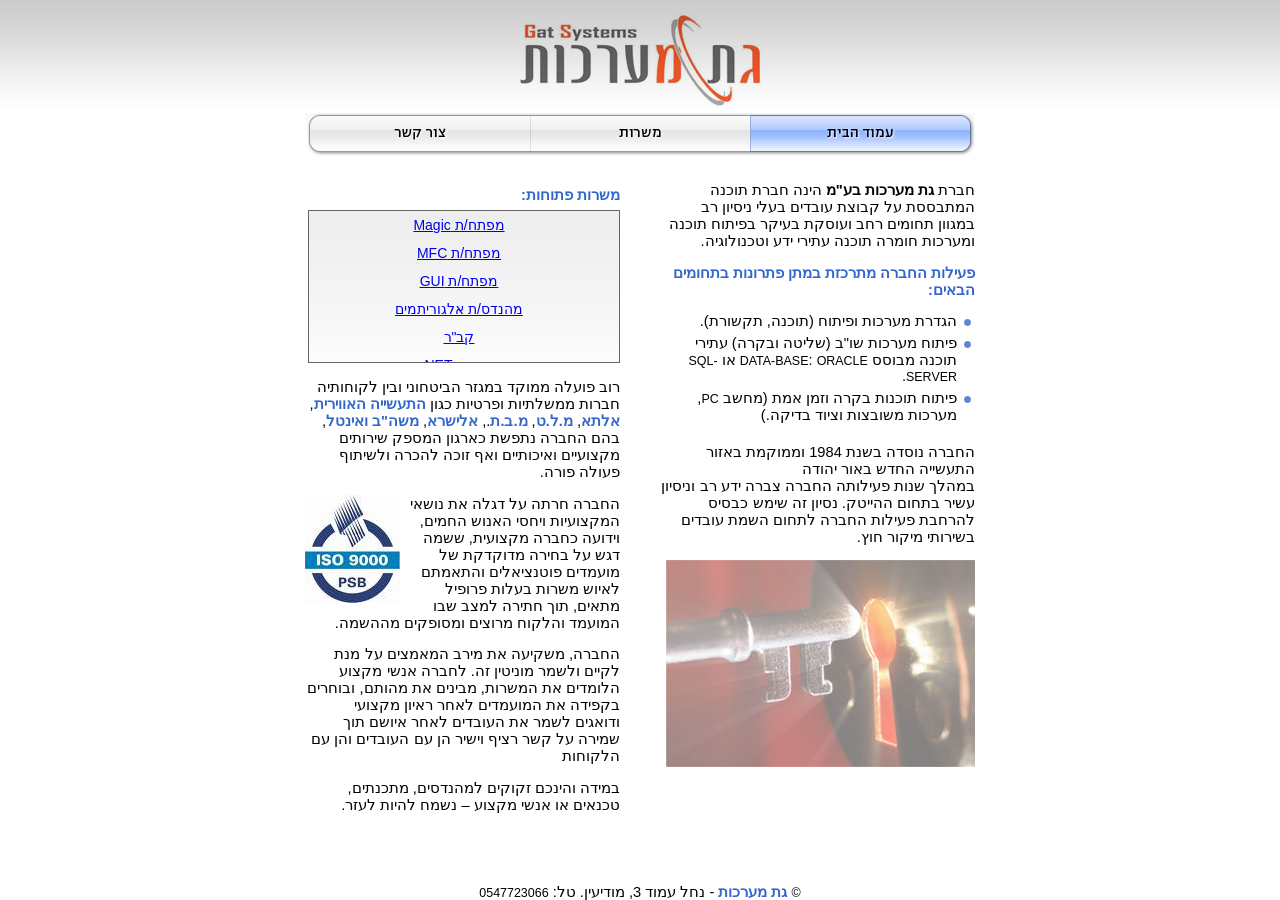
<file: index.html>
<!DOCTYPE html PUBLIC "-//W3C//DTD XHTML 1.0 Transitional//EN""http://www.w3.org/TR/xhtml1/DTD/xhtml1-transitional.dtd">

<html xmlns="http://www.w3.org/1999/xhtml">

<head>
    <meta http-equiv="content-type" content="text/html;charset=utf-8"/>
    <meta name="generator" content="Adobe GoLive"/>
    <title>גת מערכות - עמוד הבית</title>
    <link href="css/style.css" rel="stylesheet" type="text/css" media="all"/>
    <script type="text/javascript">

        function newImage(arg) {
            if (document.images) {
                rslt = new Image();
                rslt.src = arg;
                return rslt;
            }
        }

        function changeImagesArray(array) {
            if (preloadFlag == true) {
                var d = document;
                var img;
                for (var i = 0; i < array.length; i += 2) {
                    img = null;
                    var n = array[i];
                    if (d.images) {
                        img = d.images[n];
                    }
                    if (!img && d.getElementById) {
                        img = d.getElementById(n);
                    }
                    if (img) {
                        img.src = array[i + 1];
                    }
                }
            }
        }

        function changeImages() {
            changeImagesArray(changeImages.arguments);
        }


    </script>
    <script type="text/javascript">
        var preloadFlag = false;

        function preloadImages() {
            if (document.images) {
                pre_lnk_misrot2 = newImage('images/lnk_misrot2.png');
                pre_lnk_misrot3 = newImage('images/lnk_misrot3.png');
                pre_lnk_kesher2 = newImage('images/lnk_kesher2.png');
                pre_lnk_kesher3 = newImage('images/lnk_kesher3.png');
                preloadFlag = true;
            }
        }

    </script>
</head>

<body onload="preloadImages();">
<div class="main_layout">
    <header class="logo"><img src="images/main_logo.png" alt="גת מערכות" border="0"/></header>
    <nav class="navigation" aria-label="main navigation">
        <div class="links">
            <a href="kesher.html"><img id="lnk_kesher1" onclick="changeImages('lnk_kesher1','images/lnk_kesher3.png');"
                                       onmouseover="changeImages('lnk_kesher1','images/lnk_kesher2.png');return true"
                                       onmouseout="changeImages('lnk_kesher1','images/lnk_kesher1.png');return true"
                                       src="images/lnk_kesher1.png" alt="צור קשר" name="lnk_kesher1" border="0"/></a>
            <a href="misrot.html"><img id="lnk_misrot1" onclick="changeImages('lnk_misrot1','images/lnk_misrot3.png');"
                                       onmouseover="changeImages('lnk_misrot1','images/lnk_misrot2.png');return true"
                                       onmouseout="changeImages('lnk_misrot1','images/lnk_misrot1.png');return true"
                                       src="images/lnk_misrot1.png" alt="משרות" name="lnk_misrot1" border="0"/></a>
            <img src="images/lnk_home3.png" alt="עמוד הבית" border="0"/>
        </div>
    </nav>
    <main class="main">
        <div class="columns">
            <section dir="rtl" class="left"><span class="boldblue">משרות פתוחות:</span><span class="job_hl"><br/>
						</span><a href="misrot.html">
                <iframe class="ticker" name="ticker" src="ticker_text.html" frameborder="0" scrolling="no" height="151"
                        width="310"></iframe>
            </a>
                <p>רוב פועלה ממוקד במגזר הביטחוני ובין לקוחותיה חברות ממשלתיות ופרטיות כגון <span class="boldblue">התעשייה האווירית</span>,
                    <span class="boldblue">אלתא</span>, <span class="boldblue">מ.ל.ט</span>, <span class="boldblue">מ.ב.ת</span>.,
                    <span class="boldblue">אלישרא</span>, <span class="boldblue">משה&quot;ב ואינטל</span>, בהם
                    החברה נתפשת כארגון המספק שירותים מקצועיים ואיכותיים ואף זוכה להכרה ולשיתוף פעולה פורה.</p>
                <p><img src="images/iso9000e.jpg" alt="" height="108" width="95" align="left" border="0"/>החברה חרתה על
                    דגלה את נושאי המקצועיות ויחסי האנוש החמים, וידועה כחברה מקצועית, ששמה דגש על בחירה מדוקדקת של
                    מועמדים פוטנציאלים והתאמתם לאיוש משרות בעלות פרופיל מתאים, תוך חתירה למצב שבו המועמד והלקוח מרוצים
                    ומסופקים מההשמה.</p>
                <p>החברה, משקיעה את מירב המאמצים על מנת לקיים ולשמר מוניטין זה. לחברה אנשי מקצוע הלומדים את המשרות,
                    מבינים את מהותם, ובוחרים בקפידה את המועמדים לאחר ראיון מקצועי ודואגים לשמר את העובדים לאחר איושם
                    תוך שמירה על קשר רציף וישיר הן עם העובדים והן עם הלקוחות</p>
                <p>במידה והינכם זקוקים למהנדסים, מתכנתים, טכנאים או אנשי מקצוע – נשמח להיות לעזר.<br/>
                </p>
            </section>
            <section dir="rtl" class="right">חברת<span class="bold"> גת מערכות בע&quot;מ</span> הינה חברת תוכנה
                המתבססת על קבוצת עובדים בעלי ניסיון רב במגוון תחומים רחב ועוסקת בעיקר בפיתוח תוכנה ומערכות חומרה תוכנה
                עתירי ידע וטכנולוגיה.<br/>
                <p><span class="boldblue">פעילות החברה מתרכזת במתן פתרונות בתחומים הבאים:</span></p>
                <ul>
                    <li>הגדרת מערכות ופיתוח (תוכנה, תקשורת).</li>
                    <li>פיתוח מערכות שו&quot;ב (שליטה ובקרה) עתירי תוכנה מבוסס <span class="eng">DATA-BASE</span>:
                        <span class="eng">ORACLE</span> או <span class="eng">SQL-SERVER</span>.
                    </li>
                    <li>פיתוח תוכנות בקרה וזמן אמת (מחשב <span class="eng">PC</span>, מערכות משובצות וציוד בדיקה.)
                    </li>
                </ul>
                <p>החברה נוסדה בשנת 1984 וממוקמת באזור התעשייה החדש באור יהודה
                    <br/>במהלך שנות פעילותה החברה צברה ידע רב וניסיון עשיר בתחום ההייטק. נסיון זה שימש כבסיס להרחבת
                    פעילות החברה לתחום השמת עובדים בשירותי מיקור חוץ.</p>
                <p><img src="images/pict1.jpg" alt="תמונה" border="0"/></p>
            </section>
        </div>
    </main>
    <footer class="bot" dir="rtl"><span class="eng">©</span> <span class="boldblue">גת מערכות</span> - נחל עמוד 3, מודיעין. טל: <span dir="ltr" class="eng">0547723066</span>
    </footer>
</div>
</body>

</html>
</file>
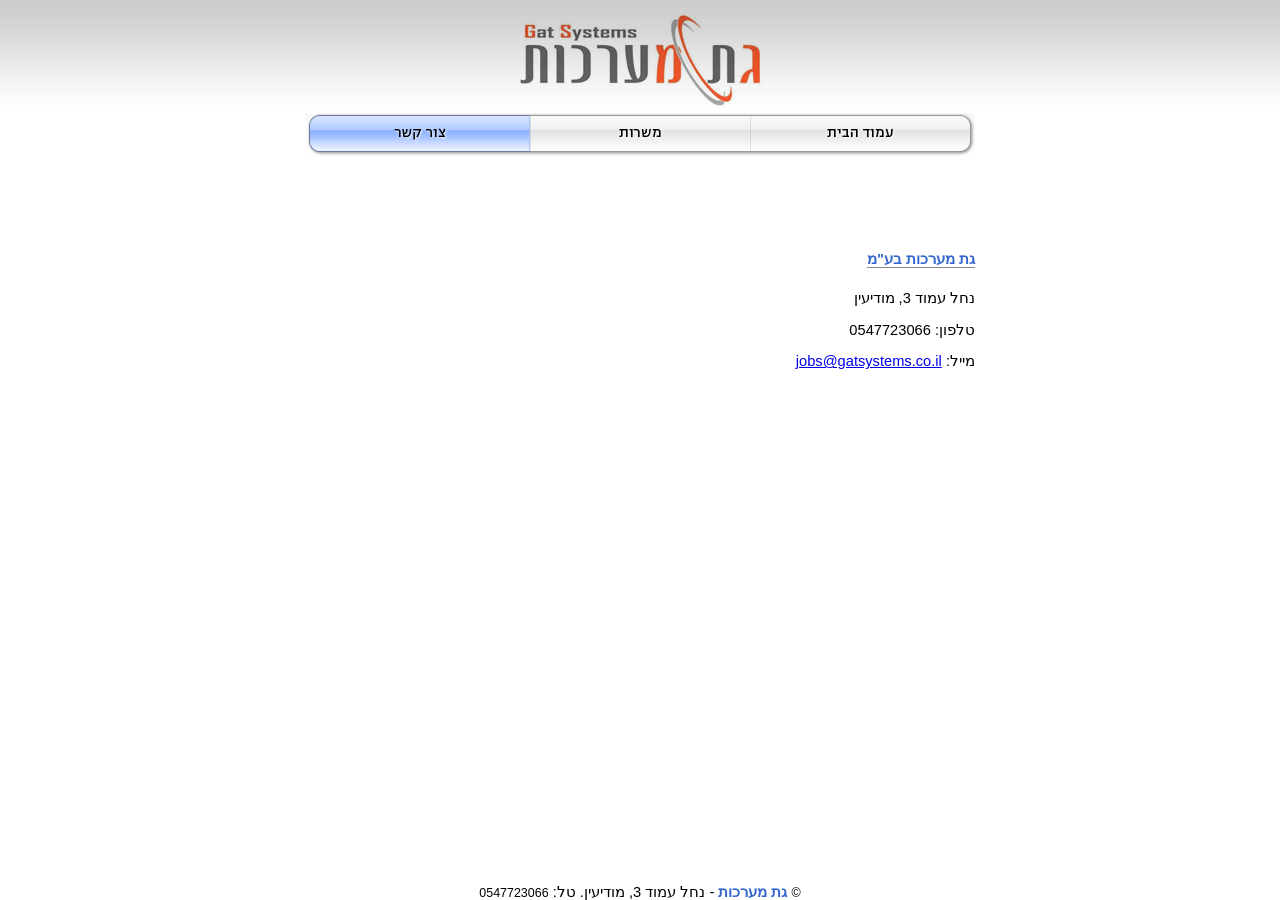
<file: kesher.html>
<!DOCTYPE html PUBLIC "-//W3C//DTD XHTML 1.0 Transitional//EN"
        "http://www.w3.org/TR/xhtml1/DTD/xhtml1-transitional.dtd">

<html xmlns="http://www.w3.org/1999/xhtml">

<head>
    <meta http-equiv="content-type" content="text/html;charset=utf-8"/>
    <meta name="generator" content="Adobe GoLive"/>
    <title>גת מערכות - צור קשר</title>
    <link href="css/style.css" rel="stylesheet" type="text/css" media="all"/>
    <script type="text/javascript">

        function newImage(arg) {
            if (document.images) {
                rslt = new Image();
                rslt.src = arg;
                return rslt;
            }
        }

        function changeImagesArray(array) {
            if (preloadFlag == true) {
                var d = document;
                var img;
                for (var i = 0; i < array.length; i += 2) {
                    img = null;
                    var n = array[i];
                    if (d.images) {
                        img = d.images[n];
                    }
                    if (!img && d.getElementById) {
                        img = d.getElementById(n);
                    }
                    if (img) {
                        img.src = array[i + 1];
                    }
                }
            }
        }

        function changeImages() {
            changeImagesArray(changeImages.arguments);
        }


    </script>
    <script type="text/javascript">
        var preloadFlag = false;

        function preloadImages() {
            if (document.images) {
                pre_lnk_home2 = newImage('images/lnk_home2.png');
                pre_lnk_home3 = newImage('images/lnk_home3.png');
                pre_lnk_misrot2 = newImage('images/lnk_misrot2.png');
                pre_lnk_misrot3 = newImage('images/lnk_misrot3.png');
                preloadFlag = true;
            }
        }

    </script>
</head>

<body onload="preloadImages();">
<div class="main_layout">
    <header class="logo"><img src="images/main_logo.png" alt="גת מערכות" border="0"/></header>
    <nav class="navigation" aria-label="main navigation">
        <div class="links">
            <img id="lnk_kesher1" src="images/lnk_kesher3.png" alt="צור קשר" name="lnk_kesher1" border="0"/>
            <a href="misrot.html"><img id="lnk_misrot1" onclick="changeImages('lnk_misrot1','images/lnk_misrot3.png');"
                                       onmouseover="changeImages('lnk_misrot1','images/lnk_misrot2.png');return true"
                                       onmouseout="changeImages('lnk_misrot1','images/lnk_misrot1.png');return true"
                                       src="images/lnk_misrot1.png" alt="משרות" name="lnk_misrot1" border="0"/></a>
            <a href="index.html"><img id="lnk_home1" onclick="changeImages('lnk_home1','images/lnk_home3.png');"
                                      onmouseover="changeImages('lnk_home1','images/lnk_home2.png');return true"
                                      onmouseout="changeImages('lnk_home1','images/lnk_home1.png');return true"
                                      src="images/lnk_home1.png" alt="עמוד הבית" name="lnk_home1" border="0"/></a>
        </div>
    </nav>
    <main dir="rtl" class="main">
        <div class="columns">
            <section dir="rtl" class="right"><br/>
                <br/>
                <br/>
                <br/>
                <span class="job_hl"> גת מערכות בע"מ</span>
                <p>נחל עמוד 3, מודיעין </p>
                <p>טלפון: 0547723066 </p>
                <p>מייל: <a dir="rtl" href="mailto:jobs@gatsystems.co.il">jobs@gatsystems.co.il</a></p>
            </section>
            <section dir="rtl" class="left"><span class="job_hl"><span dir="ltr"></span></span>
                <p><span class="job_hl"><span dir="ltr"></span></span>
                <p>
            </section>
        </div>
    </main>
    <footer class="bot" dir="rtl"><span class="eng">©</span> <span class="boldblue">גת מערכות</span> - נחל עמוד 3, מודיעין. טל: <span dir="ltr" class="eng">0547723066</span>
    </footer>
</div>
</body>

</html>
</file>
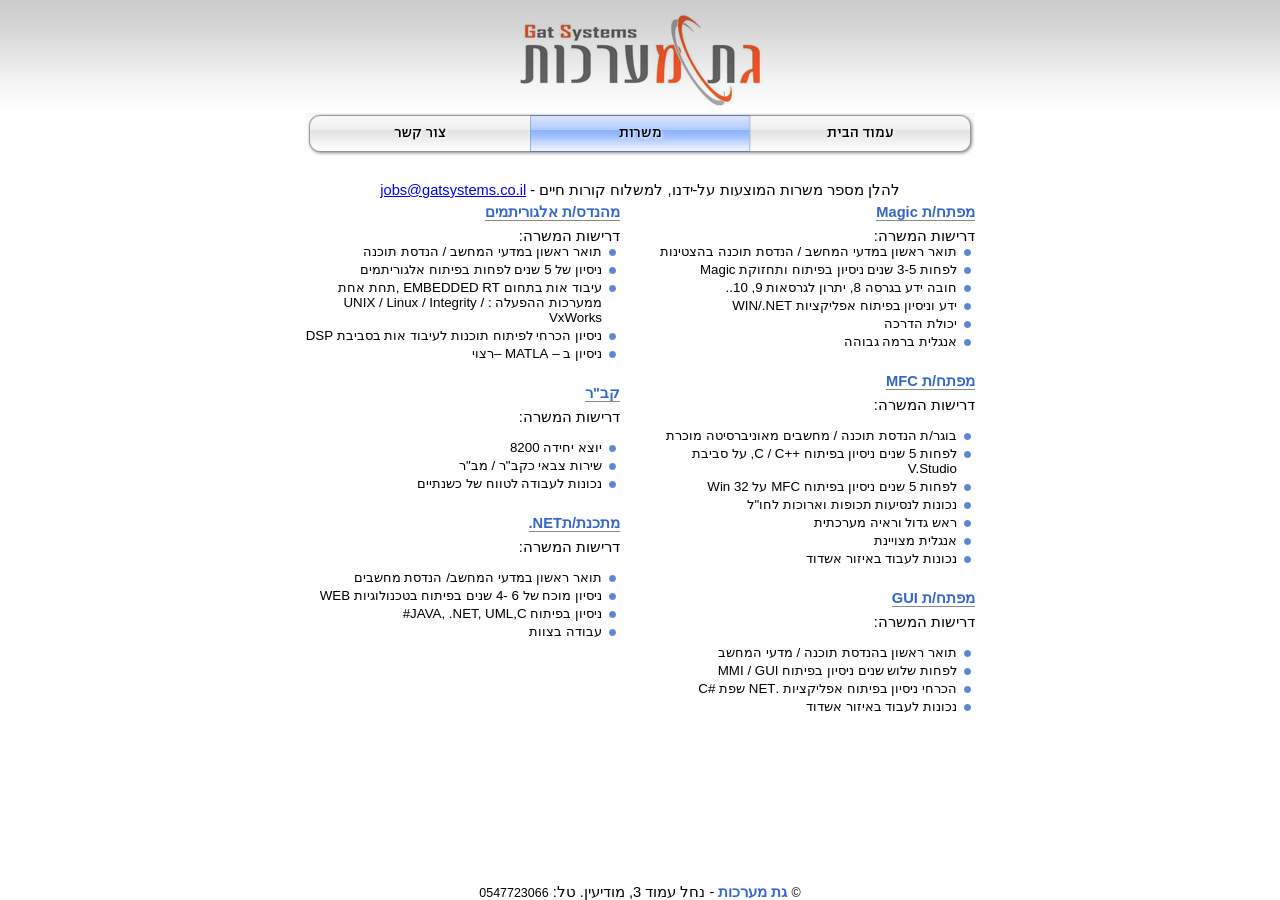
<file: misrot.html>
<!DOCTYPE html PUBLIC "-//W3C//DTD XHTML 1.0 Transitional//EN"
        "http://www.w3.org/TR/xhtml1/DTD/xhtml1-transitional.dtd">

<html xmlns="http://www.w3.org/1999/xhtml">

<head>
    <meta http-equiv="content-type" content="text/html;charset=utf-8"/>
    <meta name="generator" content="Adobe GoLive"/>
    <title>גת מערכות - משרות</title>
    <link href="css/style.css" rel="stylesheet" type="text/css" media="all"/>
    <script type="text/javascript">

        function newImage(arg) {
            if (document.images) {
                rslt = new Image();
                rslt.src = arg;
                return rslt;
            }
        }

        function changeImagesArray(array) {
            if (preloadFlag == true) {
                var d = document;
                var img;
                for (var i = 0; i < array.length; i += 2) {
                    img = null;
                    var n = array[i];
                    if (d.images) {
                        img = d.images[n];
                    }
                    if (!img && d.getElementById) {
                        img = d.getElementById(n);
                    }
                    if (img) {
                        img.src = array[i + 1];
                    }
                }
            }
        }

        function changeImages() {
            changeImagesArray(changeImages.arguments);
        }


    </script>
    <script type="text/javascript">
        var preloadFlag = false;

        function preloadImages() {
            if (document.images) {
                pre_lnk_kesher2 = newImage('images/lnk_kesher2.png');
                pre_lnk_kesher3 = newImage('images/lnk_kesher3.png');
                pre_lnk_home2 = newImage('images/lnk_home2.png');
                pre_lnk_home3 = newImage('images/lnk_home3.png');
                preloadFlag = true;
            }
        }

    </script>
</head>

<body onload="preloadImages();">
<div class="main_layout">
    <header class="logo"><img src="images/main_logo.png" alt="גת מערכות" border="0"/></header>
    <nav class="navigation" aria-label="main navigation">
        <div class="links">
            <a href="kesher.html"><img id="lnk_kesher1" onclick="changeImages('lnk_kesher1','images/lnk_kesher3.png');"
                                       onmouseover="changeImages('lnk_kesher1','images/lnk_kesher2.png');return true"
                                       onmouseout="changeImages('lnk_kesher1','images/lnk_kesher1.png');return true"
                                       src="images/lnk_kesher1.png" alt="צור קשר" name="lnk_kesher1" border="0"/></a>
            <img id="lnk_misrot1" src="images/lnk_misrot3.png" alt="משרות" name="lnk_misrot1" border="0"/>
            <a href="index.html"><img id="lnk_home1" onclick="changeImages('lnk_home1','images/lnk_home3.png');"
                                      onmouseover="changeImages('lnk_home1','images/lnk_home2.png');return true"
                                      onmouseout="changeImages('lnk_home1','images/lnk_home1.png');return true"
                                      src="images/lnk_home1.png" alt="עמוד הבית" name="lnk_home1" border="0"/></a>
        </div>
    </nav>
    <main dir="rtl" class="main">להלן מספר משרות המוצעות על-ידנו, למשלוח קורות חיים - <a
            href="mailto:jobs@gatsystems.co.il">jobs@gatsystems.co.il</a><br/>
        <div class="columns">
            <section dir="rtl" class="right"><a name="_001"></a><span class="job_hl"><a
                    href="mailto:jobs@gatsystems.co.il?subject=Magic Developer">מפתח/ת <span dir="ltr"> Magic</span></a></span><br/>
                דרישות המשרה:
                <ul class="jobs">
                    <li>תואר ראשון במדעי המחשב / הנדסת תוכנה בהצטינות</li>
                    <li>לפחות 3-5 שנים ניסיון בפיתוח ותחזוקת Magic</li>
                    <li>חובה ידע בגרסה 8, יתרון לגרסאות 9, 10..</li>
                    <li>ידע וניסיון בפיתוח אפליקציות WIN/.NET</li>
                    <li>יכולת הדרכה</li>
                    <li>אנגלית ברמה גבוהה</li>
                </ul>
                <p><a name="_002"></a><span class="job_hl"><a href="mailto:jobs@gatsystems.co.il?subject=MFC Developer">מפתח/ת <span
                        dir="ltr"> MFC</span></a></span><br/>
                    דרישות המשרה:

                <ul class="jobs">
                    <li>בוגר/ת הנדסת תוכנה / מחשבים מאוניברסיטה מוכרת</li>
                    <li>לפחות 5 שנים ניסיון בפיתוח ++C / C, על סביבת V.Studio</li>
                    <li>לפחות 5 שנים ניסיון בפיתוח MFC על Win 32</li>
                    <li>נכונות לנסיעות תכופות וארוכות לחו"ל</li>
                    <li>ראש גדול וראיה מערכתית</li>
                    <li>אנגלית מצויינת</li>
                    <li>נכונות לעבוד באיזור אשדוד</li>
                </ul>
                <p><a name="_003"></a><span class="job_hl"><a href="mailto:jobs@gatsystems.co.il?subject=GUI Developer">מפתח/ת <span
                        dir="ltr">GUI</span></a></span><br/>
                    דרישות המשרה:


                <ul class="jobs">
                    <li>תואר ראשון בהנדסת תוכנה / מדעי המחשב</li>
                    <li>לפחות שלוש שנים ניסיון בפיתוח MMI / GUI</li>
                    <li>הכרחי ניסיון בפיתוח אפליקציות .NET שפת #C</li>
                    <li>נכונות לעבוד באיזור אשדוד</li>
                </ul>

            </section>
            <section dir="rtl" class="left"><a name="_004"></a><span class="job_hl"><a
                    href="mailto:jobs@gatsystems.co.il?subject=Algorithm Engineer">מהנדס/ת אלגוריתמים</a><span
                    dir="ltr"></span></span><br/>
                דרישות המשרה:
                <ul class="jobs">
                    <li>תואר ראשון במדעי המחשב / הנדסת תוכנה</li>
                    <li>ניסיון של 5 שנים לפחות בפיתוח אלגוריתמים</li>
                    <li>עיבוד אות בתחום EMBEDDED RT ,תחת אחת ממערכות ההפעלה : UNIX / Linux / Integrity / VxWorks</li>
                    <li>ניסיון הכרחי לפיתוח תוכנות לעיבוד אות בסביבת DSP</li>
                    <li>ניסיון ב – MATLA –רצוי</li>
                </ul>
                <p><a name="_005"></a><span class="job_hl"><a href="mailto:jobs@gatsystems.co.il?subject=Kabar">קב"ר</a><span
                        dir="ltr"></span></span><br/>
                    דרישות המשרה:
                <ul class="jobs">
                    <li>יוצא יחידה 8200</li>
                    <li>שירות צבאי כקב"ר / מב"ר</li>
                    <li>נכונות לעבודה לטווח של כשנתיים</li>
                </ul>
                <p><a name="_006"></a><span class="job_hl"><a
                        href="mailto:jobs@gatsystems.co.il?subject=.NET Developer">מתכנת/ת<span
                        dir="ltr">.NET</span></a><span dir="ltr"> </span></span><br/>
                    דרישות המשרה:

                <ul class="jobs">
                    <li>תואר ראשון במדעי המחשב/ הנדסת מחשבים</li>
                    <li>ניסיון מוכח של 6 -4 שנים בפיתוח בטכנולוגיות WEB</li>
                    <li>ניסיון בפיתוח JAVA, .NET, UML,C#</li>
                    <li>עבודה בצוות</li>
                </ul>
            </section>
        </div>
    </main>
    <footer class="bot" dir="rtl"><span class="eng">©</span> <span class="boldblue">גת מערכות</span> - נחל עמוד 3,
        מודיעין. טל: <span dir="ltr" class="eng">0547723066</span>
    </footer>
</div>
</body>

</html>
</file>
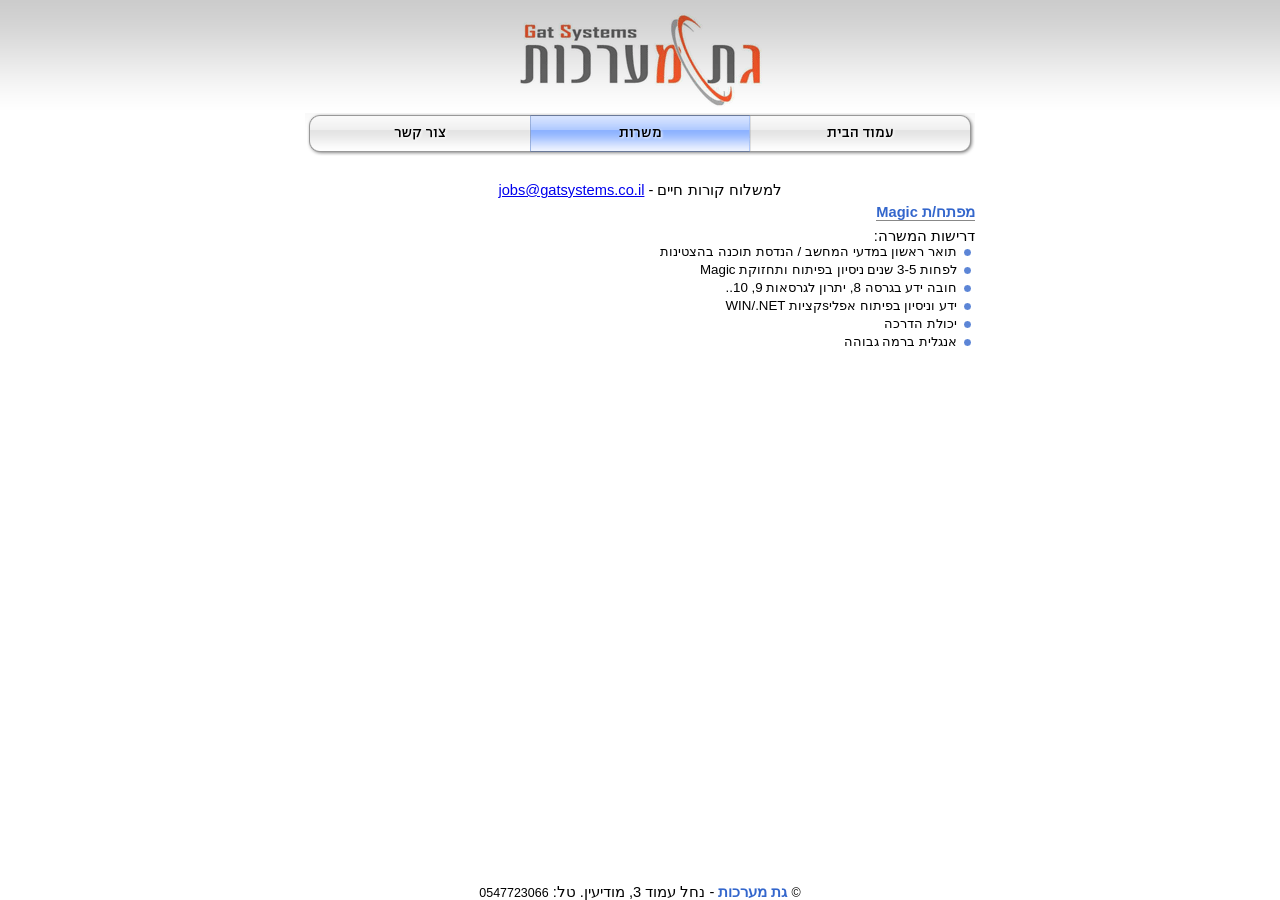
<file: misrot_01.html>
<!DOCTYPE html PUBLIC "-//W3C//DTD XHTML 1.0 Transitional//EN"
        "http://www.w3.org/TR/xhtml1/DTD/xhtml1-transitional.dtd">

<html xmlns="http://www.w3.org/1999/xhtml">

<head>
    <meta http-equiv="content-type" content="text/html;charset=utf-8"/>
    <meta name="generator" content="Adobe GoLive"/>
    <title>גת מערכות - משרות</title>
    <link href="css/style.css" rel="stylesheet" type="text/css" media="all"/>
    <script type="text/javascript">

        function newImage(arg) {
            if (document.images) {
                rslt = new Image();
                rslt.src = arg;
                return rslt;
            }
        }

        function changeImagesArray(array) {
            if (preloadFlag == true) {
                var d = document;
                var img;
                for (var i = 0; i < array.length; i += 2) {
                    img = null;
                    var n = array[i];
                    if (d.images) {
                        img = d.images[n];
                    }
                    if (!img && d.getElementById) {
                        img = d.getElementById(n);
                    }
                    if (img) {
                        img.src = array[i + 1];
                    }
                }
            }
        }

        function changeImages() {
            changeImagesArray(changeImages.arguments);
        }


    </script>
    <script type="text/javascript">
        var preloadFlag = false;

        function preloadImages() {
            if (document.images) {
                pre_lnk_kesher2 = newImage('images/lnk_kesher2.png');
                pre_lnk_kesher3 = newImage('images/lnk_kesher3.png');
                pre_lnk_home2 = newImage('images/lnk_home2.png');
                pre_lnk_home3 = newImage('images/lnk_home3.png');
                preloadFlag = true;
            }
        }

    </script>
</head>

<body onload="preloadImages();">
<div class="main_layout">
    <header class="logo"><img src="images/main_logo.png" alt="גת מערכות" border="0"/></header>
    <nav class="navigation" aria-label="main navigation">
        <div class="links">
            <a href="kesher.html"><img id="lnk_kesher1" onclick="changeImages('lnk_kesher1','images/lnk_kesher3.png');"
                                       onmouseover="changeImages('lnk_kesher1','images/lnk_kesher2.png');return true"
                                       onmouseout="changeImages('lnk_kesher1','images/lnk_kesher1.png');return true"
                                       src="images/lnk_kesher1.png" alt="צור קשר" name="lnk_kesher1" border="0"/></a>
            <a href="misrot.html"><img id="lnk_misrot1" src="images/lnk_misrot3.png" alt="משרות" name="lnk_misrot1"
                                       border="0"/></a>
            <a href="index.html"><img id="lnk_home1" onclick="changeImages('lnk_home1','images/lnk_home3.png');"
                                      onmouseover="changeImages('lnk_home1','images/lnk_home2.png');return true"
                                      onmouseout="changeImages('lnk_home1','images/lnk_home1.png');return true"
                                      src="images/lnk_home1.png" alt="עמוד הבית" name="lnk_home1" border="0"/></a>
        </div>
    </nav>
    <main dir="rtl" class="main"> למשלוח קורות חיים - <a href="mailto:jobs@gatsystems.co.il?subject=Magic Developer">jobs@gatsystems.co.il</a><br/>
        <div class="columns">
            <section dir="rtl" class="right"><span class="job_hl">מפתח/ת <span dir="ltr"> Magic</span></span><br/>
                דרישות המשרה:
                <ul class="jobs">
                    <li>תואר ראשון במדעי המחשב / הנדסת תוכנה בהצטינות</li>
                    <li>לפחות 3-5 שנים ניסיון בפיתוח ותחזוקת Magic</li>
                    <li>חובה ידע בגרסה 8, יתרון לגרסאות 9, 10..</li>
                    <li>ידע וניסיון בפיתוח אפליsקציות WIN/.NET</li>
                    <li>יכולת הדרכה</li>
                    <li>אנגלית ברמה גבוהה</li>
                </ul>

            </section>
            <section dir="rtl" class="left"></section>
        </div>
    </main>
    <footer class="bot" dir="rtl"><span class="eng">©</span> <span class="boldblue">גת מערכות</span> - נחל עמוד 3, מודיעין. טל: <span dir="ltr" class="eng">0547723066</span>
    </footer>
</div>
</body>

</html>
</file>
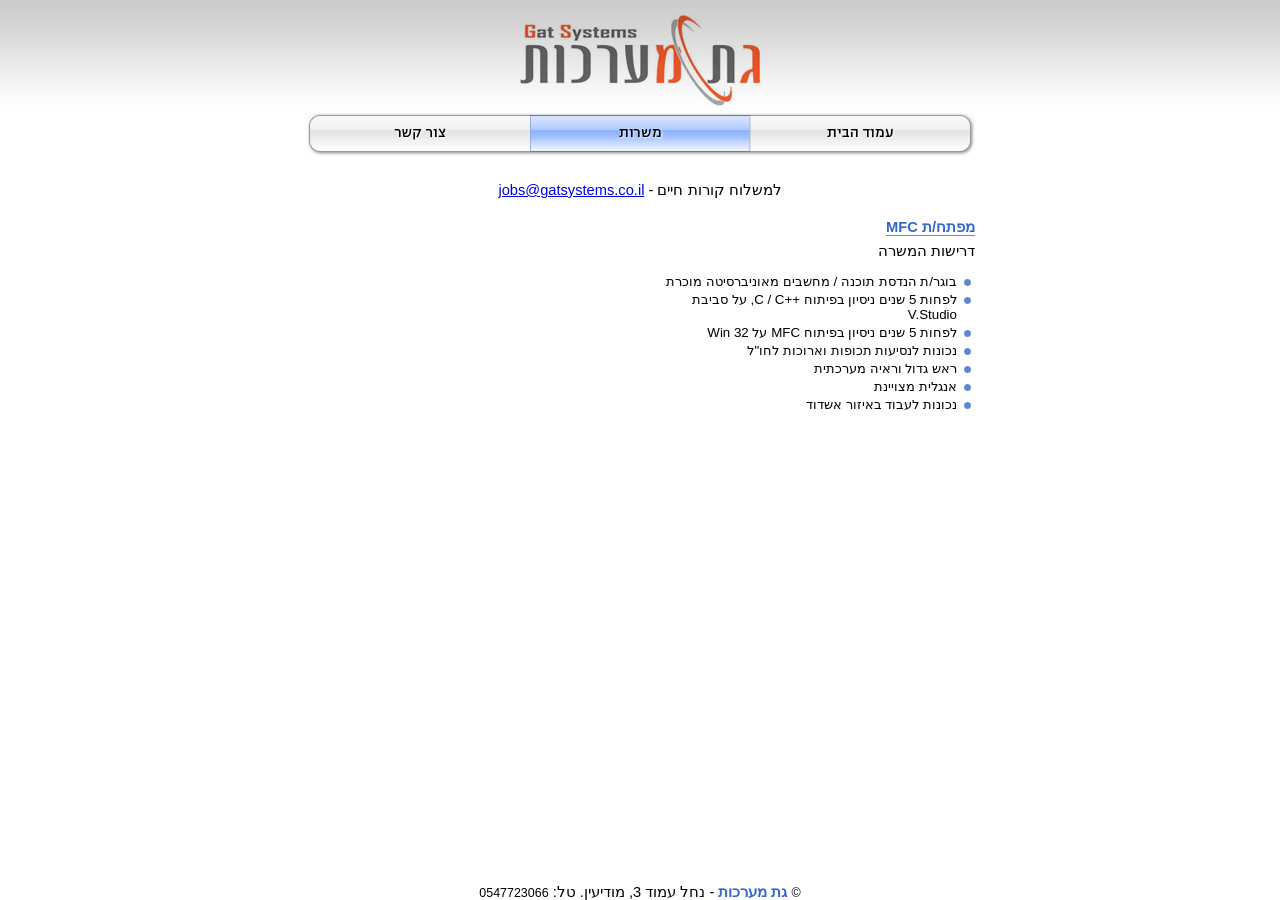
<file: misrot_02.html>
<!DOCTYPE html PUBLIC "-//W3C//DTD XHTML 1.0 Transitional//EN"
        "http://www.w3.org/TR/xhtml1/DTD/xhtml1-transitional.dtd">

<html xmlns="http://www.w3.org/1999/xhtml">

<head>
    <meta http-equiv="content-type" content="text/html;charset=utf-8"/>
    <meta name="generator" content="Adobe GoLive"/>
    <title>גת מערכות - משרות</title>
    <link href="css/style.css" rel="stylesheet" type="text/css" media="all"/>
    <script type="text/javascript">

        function newImage(arg) {
            if (document.images) {
                rslt = new Image();
                rslt.src = arg;
                return rslt;
            }
        }

        function changeImagesArray(array) {
            if (preloadFlag == true) {
                var d = document;
                var img;
                for (var i = 0; i < array.length; i += 2) {
                    img = null;
                    var n = array[i];
                    if (d.images) {
                        img = d.images[n];
                    }
                    if (!img && d.getElementById) {
                        img = d.getElementById(n);
                    }
                    if (img) {
                        img.src = array[i + 1];
                    }
                }
            }
        }

        function changeImages() {
            changeImagesArray(changeImages.arguments);
        }


    </script>
    <script type="text/javascript">
        var preloadFlag = false;

        function preloadImages() {
            if (document.images) {
                pre_lnk_kesher2 = newImage('images/lnk_kesher2.png');
                pre_lnk_kesher3 = newImage('images/lnk_kesher3.png');
                pre_lnk_home2 = newImage('images/lnk_home2.png');
                pre_lnk_home3 = newImage('images/lnk_home3.png');
                preloadFlag = true;
            }
        }

    </script>
</head>

<body onload="preloadImages();">
<div class="main_layout">
    <header class="logo"><img src="images/main_logo.png" alt="גת מערכות" border="0"/></header>
    <nav class="navigation" aria-label="main navigation">
        <div class="links">
            <a href="kesher.html"><img id="lnk_kesher1" onclick="changeImages('lnk_kesher1','images/lnk_kesher3.png');"
                                       onmouseover="changeImages('lnk_kesher1','images/lnk_kesher2.png');return true"
                                       onmouseout="changeImages('lnk_kesher1','images/lnk_kesher1.png');return true"
                                       src="images/lnk_kesher1.png" alt="צור קשר" name="lnk_kesher1" border="0"/></a>
            <a href="misrot.html"><img id="lnk_misrot1" src="images/lnk_misrot3.png" alt="משרות" name="lnk_misrot1"
                                       border="0"/></a>
            <a href="index.html"><img id="lnk_home1" onclick="changeImages('lnk_home1','images/lnk_home3.png');"
                                      onmouseover="changeImages('lnk_home1','images/lnk_home2.png');return true"
                                      onmouseout="changeImages('lnk_home1','images/lnk_home1.png');return true"
                                      src="images/lnk_home1.png" alt="עמוד הבית" name="lnk_home1" border="0"/></a>
        </div>
    </nav>
    <main dir="rtl" class="main"> למשלוח קורות חיים - <a href="mailto:jobs@gatsystems.co.il?subject=MFC Developer">jobs@gatsystems.co.il</a><br/>
        <div class="columns">
            <section dir="rtl" class="right">
                <p><span class="job_hl">מפתח/ת <span dir="ltr">MFC</span></span><br/>
                    דרישות המשרה</p>
                <ul class="jobs">
                    <li>בוגר/ת הנדסת תוכנה / מחשבים מאוניברסיטה מוכרת</li>
                    <li>לפחות 5 שנים ניסיון בפיתוח ++C / C, על סביבת V.Studio</li>
                    <li>לפחות 5 שנים ניסיון בפיתוח MFC על Win 32</li>
                    <li>נכונות לנסיעות תכופות וארוכות לחו&quot;ל</li>
                    <li>ראש גדול וראיה מערכתית</li>
                    <li>אנגלית מצויינת</li>
                    <li>נכונות לעבוד באיזור אשדוד</li>
                </ul>
            </section>
            <section dir="rtl" class="left"></section>
        </div>
    </main>
    <footer class="bot" dir="rtl"><span class="eng">©</span> <span class="boldblue">גת מערכות</span> - נחל עמוד 3, מודיעין. טל: <span dir="ltr" class="eng">0547723066</span>
    </footer>
</div>
</body>

</html>
</file>
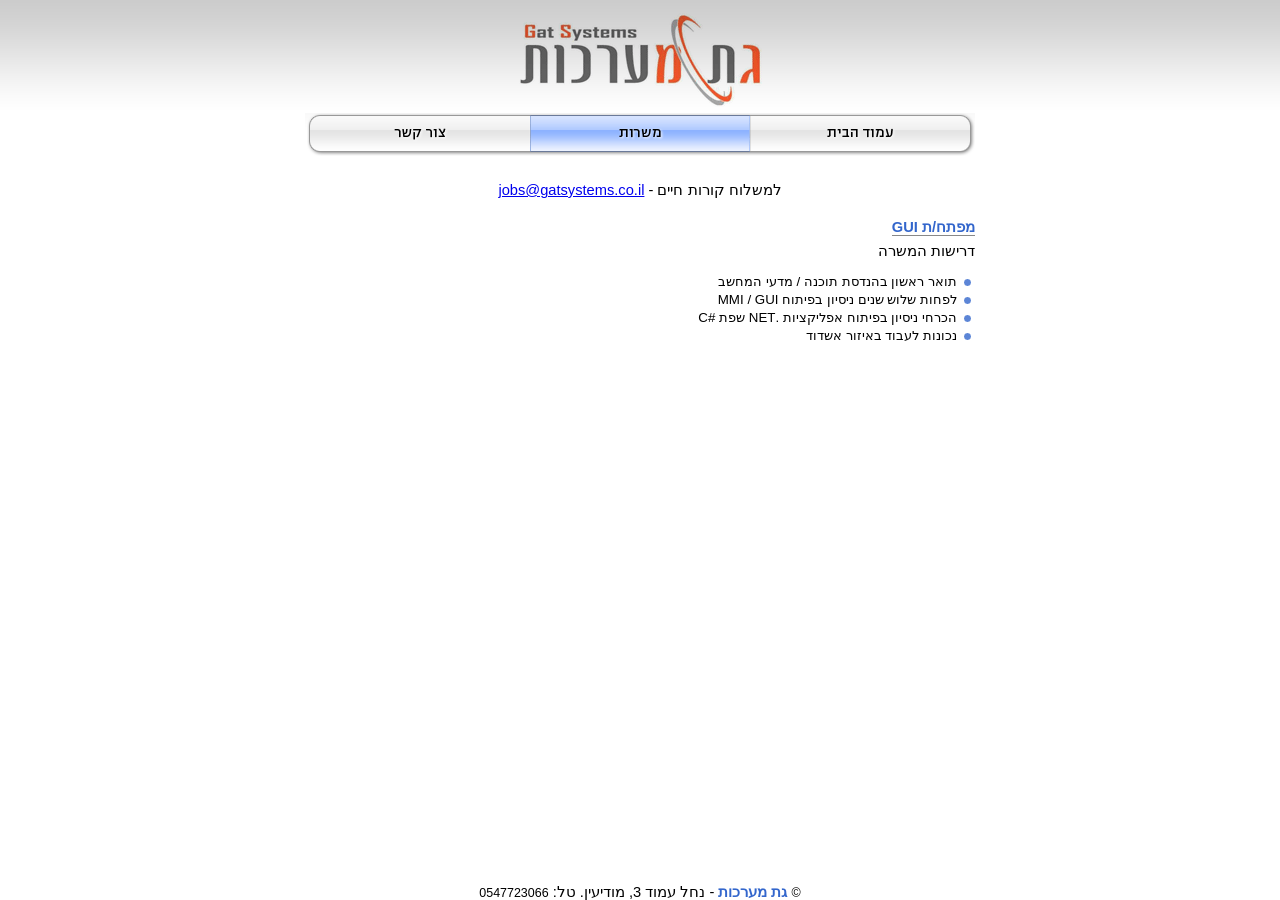
<file: misrot_03.html>
<!DOCTYPE html PUBLIC "-//W3C//DTD XHTML 1.0 Transitional//EN"
        "http://www.w3.org/TR/xhtml1/DTD/xhtml1-transitional.dtd">

<html xmlns="http://www.w3.org/1999/xhtml">

<head>
    <meta http-equiv="content-type" content="text/html;charset=utf-8"/>
    <meta name="generator" content="Adobe GoLive"/>
    <title>גת מערכות - משרות</title>
    <link href="css/style.css" rel="stylesheet" type="text/css" media="all"/>
    <script type="text/javascript">

        function newImage(arg) {
            if (document.images) {
                rslt = new Image();
                rslt.src = arg;
                return rslt;
            }
        }

        function changeImagesArray(array) {
            if (preloadFlag == true) {
                var d = document;
                var img;
                for (var i = 0; i < array.length; i += 2) {
                    img = null;
                    var n = array[i];
                    if (d.images) {
                        img = d.images[n];
                    }
                    if (!img && d.getElementById) {
                        img = d.getElementById(n);
                    }
                    if (img) {
                        img.src = array[i + 1];
                    }
                }
            }
        }

        function changeImages() {
            changeImagesArray(changeImages.arguments);
        }


    </script>
    <script type="text/javascript">
        var preloadFlag = false;

        function preloadImages() {
            if (document.images) {
                pre_lnk_kesher2 = newImage('images/lnk_kesher2.png');
                pre_lnk_kesher3 = newImage('images/lnk_kesher3.png');
                pre_lnk_home2 = newImage('images/lnk_home2.png');
                pre_lnk_home3 = newImage('images/lnk_home3.png');
                preloadFlag = true;
            }
        }

    </script>
</head>

<body onload="preloadImages();">
<div class="main_layout">
    <header class="logo"><img src="images/main_logo.png" alt="גת מערכות" border="0"/></header>
    <nav class="navigation" aria-label="main navigation">
        <div class="links">
            <a href="kesher.html"><img id="lnk_kesher1" onclick="changeImages('lnk_kesher1','images/lnk_kesher3.png');"
                                       onmouseover="changeImages('lnk_kesher1','images/lnk_kesher2.png');return true"
                                       onmouseout="changeImages('lnk_kesher1','images/lnk_kesher1.png');return true"
                                       src="images/lnk_kesher1.png" alt="צור קשר" name="lnk_kesher1" border="0"/></a>
            <a href="misrot.html"><img id="lnk_misrot1" src="images/lnk_misrot3.png" alt="משרות" name="lnk_misrot1"
                                       border="0"/></a>
            <a href="index.html"><img id="lnk_home1" onclick="changeImages('lnk_home1','images/lnk_home3.png');"
                                      onmouseover="changeImages('lnk_home1','images/lnk_home2.png');return true"
                                      onmouseout="changeImages('lnk_home1','images/lnk_home1.png');return true"
                                      src="images/lnk_home1.png" alt="עמוד הבית" name="lnk_home1" border="0"/></a>
        </div>
    </nav>
    <main dir="rtl" class="main"> למשלוח קורות חיים - <a href="mailto:jobs@gatsystems.co.il?subject=GUI Developer">jobs@gatsystems.co.il</a><br/>
        <div class="columns">
            <section dir="rtl" class="right">
                <p><a name="_003"></a><span class="job_hl">מפתח/ת <span dir="ltr">GUI</span></span><br/>
                    דרישות המשרה</p>
                <ul class="jobs">
                    <li>תואר ראשון בהנדסת תוכנה / מדעי המחשב</li>
                    <li>לפחות שלוש שנים ניסיון בפיתוח MMI / GUI</li>
                    <li>הכרחי ניסיון בפיתוח אפליקציות .NET שפת #C</li>
                    <li>נכונות לעבוד באיזור אשדוד</li>
                </ul>


            </section>
            <section dir="rtl" class="left"></section>
        </div>
    </main>
    <footer class="bot" dir="rtl"><span class="eng">©</span> <span class="boldblue">גת מערכות</span> - נחל עמוד 3, מודיעין. טל: <span dir="ltr" class="eng">0547723066</span>
    </footer>
</div>
</body>

</html>
</file>
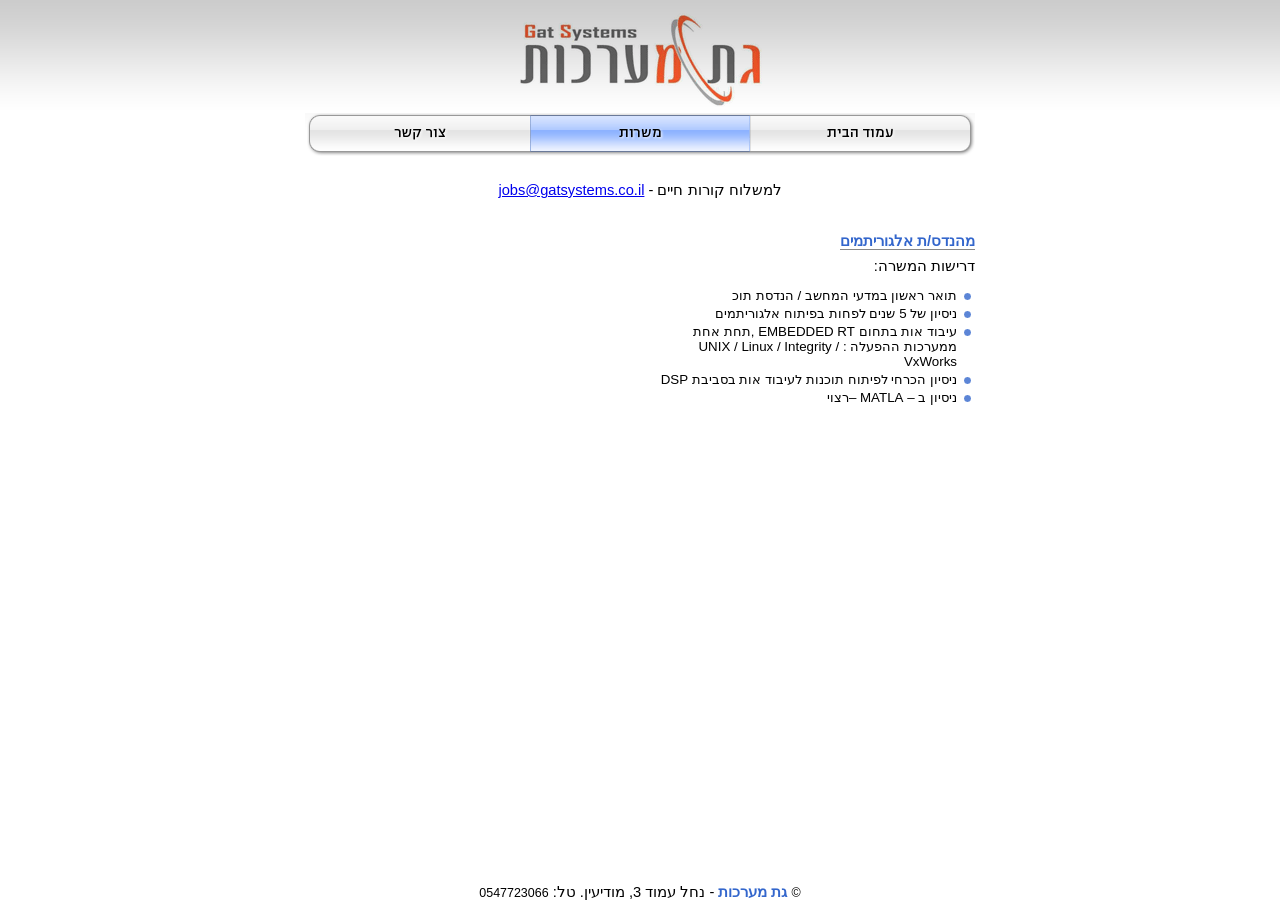
<file: misrot_04.html>
<!DOCTYPE html PUBLIC "-//W3C//DTD XHTML 1.0 Transitional//EN"
        "http://www.w3.org/TR/xhtml1/DTD/xhtml1-transitional.dtd">

<html xmlns="http://www.w3.org/1999/xhtml">

<head>
    <meta http-equiv="content-type" content="text/html;charset=utf-8"/>
    <meta name="generator" content="Adobe GoLive"/>
    <title>גת מערכות - משרות</title>
    <link href="css/style.css" rel="stylesheet" type="text/css" media="all"/>
    <script type="text/javascript">

        function newImage(arg) {
            if (document.images) {
                rslt = new Image();
                rslt.src = arg;
                return rslt;
            }
        }

        function changeImagesArray(array) {
            if (preloadFlag == true) {
                var d = document;
                var img;
                for (var i = 0; i < array.length; i += 2) {
                    img = null;
                    var n = array[i];
                    if (d.images) {
                        img = d.images[n];
                    }
                    if (!img && d.getElementById) {
                        img = d.getElementById(n);
                    }
                    if (img) {
                        img.src = array[i + 1];
                    }
                }
            }
        }

        function changeImages() {
            changeImagesArray(changeImages.arguments);
        }


    </script>
    <script type="text/javascript">
        var preloadFlag = false;

        function preloadImages() {
            if (document.images) {
                pre_lnk_kesher2 = newImage('images/lnk_kesher2.png');
                pre_lnk_kesher3 = newImage('images/lnk_kesher3.png');
                pre_lnk_home2 = newImage('images/lnk_home2.png');
                pre_lnk_home3 = newImage('images/lnk_home3.png');
                preloadFlag = true;
            }
        }

    </script>
</head>

<body onload="preloadImages();">
<div class="main_layout">
    <header class="logo"><img src="images/main_logo.png" alt="גת מערכות" border="0"/></header>
    <nav class="navigation" aria-label="main navigation">
        <div class="links">
            <a href="kesher.html"><img id="lnk_kesher1" onclick="changeImages('lnk_kesher1','images/lnk_kesher3.png');"
                                       onmouseover="changeImages('lnk_kesher1','images/lnk_kesher2.png');return true"
                                       onmouseout="changeImages('lnk_kesher1','images/lnk_kesher1.png');return true"
                                       src="images/lnk_kesher1.png" alt="צור קשר" name="lnk_kesher1" border="0"/></a>
            <a href="misrot.html"><img id="lnk_misrot1" src="images/lnk_misrot3.png" alt="משרות" name="lnk_misrot1"
                                       border="0"/></a>
            <a href="index.html"><img id="lnk_home1" onclick="changeImages('lnk_home1','images/lnk_home3.png');"
                                      onmouseover="changeImages('lnk_home1','images/lnk_home2.png');return true"
                                      onmouseout="changeImages('lnk_home1','images/lnk_home1.png');return true"
                                      src="images/lnk_home1.png" alt="עמוד הבית" name="lnk_home1" border="0"/></a>
        </div>
    </nav>
    <main dir="rtl" class="main"> למשלוח קורות חיים - <a
            href="mailto:jobs@gatsystems.co.il?subject=Algorithm Engineer">jobs@gatsystems.co.il</a><br/>
        <p>
        <div class="columns">
            <section dir="rtl" class="right">
                <p><a name="_004"></a><span class="job_hl">מהנדס/ת אלגוריתמים</span><br/>
                    דרישות המשרה:</p>
                <ul class="jobs">
                    <li>תואר ראשון במדעי המחשב / הנדסת תוכ</li>
                    <li>ניסיון של 5 שנים לפחות בפיתוח אלגוריתמים</li>
                    <li>עיבוד אות בתחום EMBEDDED RT ,תחת אחת ממערכות ההפעלה : UNIX / Linux / Integrity / VxWorks</li>
                    <li>ניסיון הכרחי לפיתוח תוכנות לעיבוד אות בסביבת DSP</li>
                    <li>ניסיון ב – MATLA –רצוי</li>
                </ul>


            </section>
            <section dir="rtl" class="left"><span class="job_hl"><span dir="ltr"></span></span>
                <p><span class="job_hl"><span dir="ltr"></span></span>
                <p>
            </section>
        </div>
    </main>
    <footer class="bot" dir="rtl"><span class="eng">©</span> <span class="boldblue">גת מערכות</span> - נחל עמוד 3, מודיעין. טל: <span dir="ltr" class="eng">0547723066</span>
    </footer>
</div>
</body>

</html>
</file>
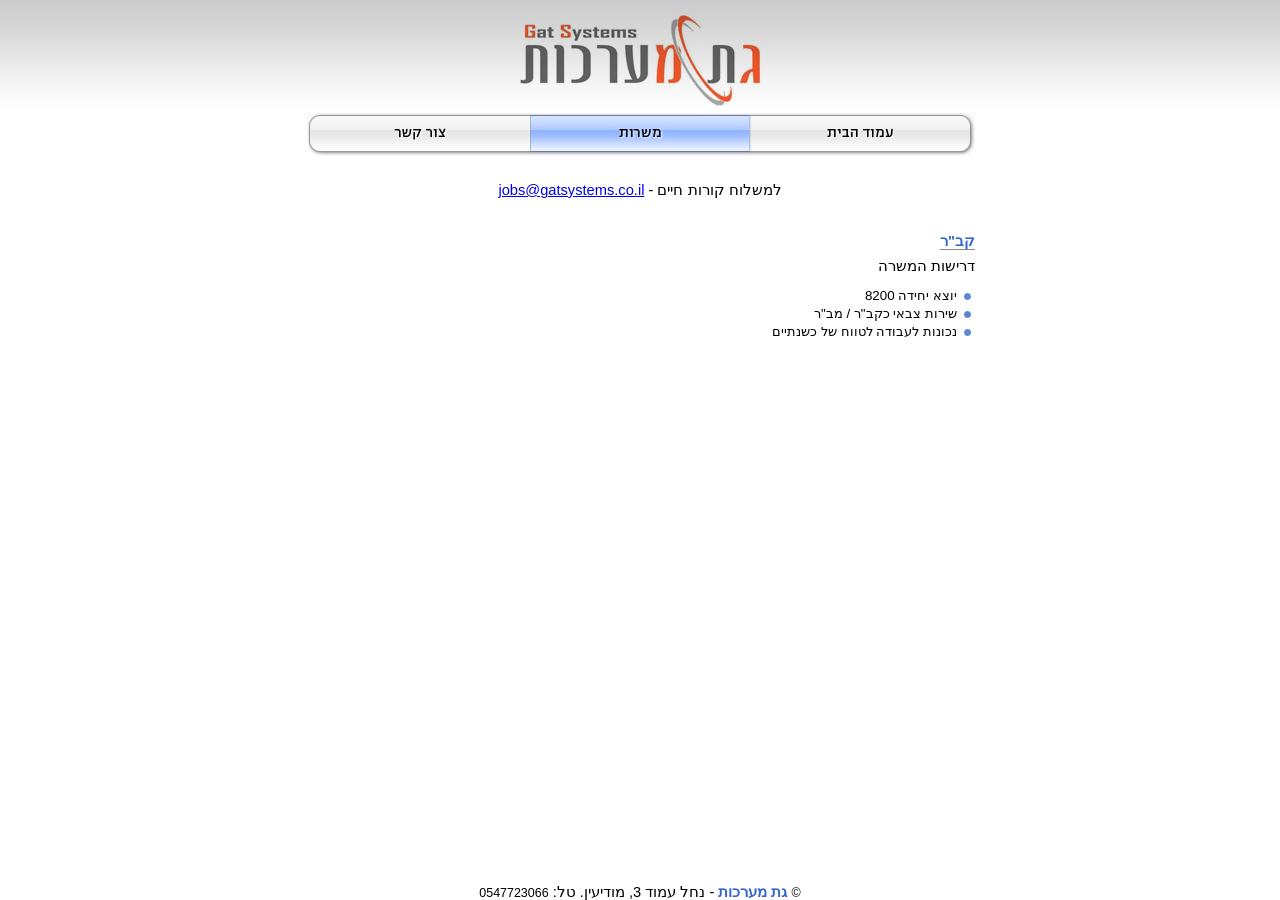
<file: misrot_05.html>
<!DOCTYPE html PUBLIC "-//W3C//DTD XHTML 1.0 Transitional//EN"
        "http://www.w3.org/TR/xhtml1/DTD/xhtml1-transitional.dtd">

<html xmlns="http://www.w3.org/1999/xhtml">

<head>
    <meta http-equiv="content-type" content="text/html;charset=utf-8"/>
    <meta name="generator" content="Adobe GoLive"/>
    <title>גת מערכות - משרות</title>
    <link href="css/style.css" rel="stylesheet" type="text/css" media="all"/>
    <script type="text/javascript">

        function newImage(arg) {
            if (document.images) {
                rslt = new Image();
                rslt.src = arg;
                return rslt;
            }
        }

        function changeImagesArray(array) {
            if (preloadFlag == true) {
                var d = document;
                var img;
                for (var i = 0; i < array.length; i += 2) {
                    img = null;
                    var n = array[i];
                    if (d.images) {
                        img = d.images[n];
                    }
                    if (!img && d.getElementById) {
                        img = d.getElementById(n);
                    }
                    if (img) {
                        img.src = array[i + 1];
                    }
                }
            }
        }

        function changeImages() {
            changeImagesArray(changeImages.arguments);
        }


    </script>
    <script type="text/javascript">
        var preloadFlag = false;

        function preloadImages() {
            if (document.images) {
                pre_lnk_kesher2 = newImage('images/lnk_kesher2.png');
                pre_lnk_kesher3 = newImage('images/lnk_kesher3.png');
                pre_lnk_home2 = newImage('images/lnk_home2.png');
                pre_lnk_home3 = newImage('images/lnk_home3.png');
                preloadFlag = true;
            }
        }

        // --></script>
</head>

<body onload="preloadImages();">
<div class="main_layout">
    <header class="logo"><img src="images/main_logo.png" alt="גת מערכות" border="0"/></header>
    <nav class="navigation" aria-label="main navigation">
        <div class="links">
            <a href="kesher.html"><img id="lnk_kesher1" onclick="changeImages('lnk_kesher1','images/lnk_kesher3.png');"
                                       onmouseover="changeImages('lnk_kesher1','images/lnk_kesher2.png');return true"
                                       onmouseout="changeImages('lnk_kesher1','images/lnk_kesher1.png');return true"
                                       src="images/lnk_kesher1.png" alt="צור קשר" name="lnk_kesher1" border="0"/></a>
            <a href="misrot.html"><img id="lnk_misrot1" src="images/lnk_misrot3.png" alt="משרות" name="lnk_misrot1"
                                       border="0"/></a>
            <a href="index.html"><img id="lnk_home1" onclick="changeImages('lnk_home1','images/lnk_home3.png');"
                                      onmouseover="changeImages('lnk_home1','images/lnk_home2.png');return true"
                                      onmouseout="changeImages('lnk_home1','images/lnk_home1.png');return true"
                                      src="images/lnk_home1.png" alt="עמוד הבית" name="lnk_home1" border="0"/></a>
        </div>
    </nav>
    <main dir="rtl" class="main"> למשלוח קורות חיים - <a href="mailto:jobs@gatsystems.co.il?subject=Kabar">jobs@gatsystems.co.il</a><br/>
        <p>
        <div class="columns">
            <section dir="rtl" class="right">
                <p><a name="_005"></a><span class="job_hl">קב&quot;ר</span><br/>
                    דרישות המשרה</p>
                <ul class="jobs">
                    <li>יוצא יחידה 8200</li>
                    <li>שירות צבאי כקב&quot;ר / מב&quot;ר</li>
                    <li>נכונות לעבודה לטווח של כשנתיים</li>
                </ul>
            </section>
            <section dir="rtl" class="left"><span class="job_hl"><span dir="ltr"></span></span>
                <p><span class="job_hl"><span dir="ltr"></span></span>
                <p>
            </section>
        </div>
    </main>
    <footer class="bot" dir="rtl"><span class="eng">©</span> <span class="boldblue">גת מערכות</span> - נחל עמוד 3, מודיעין. טל: <span dir="ltr" class="eng">0547723066</span>
    </footer>
</div>
</body>

</html>
</file>
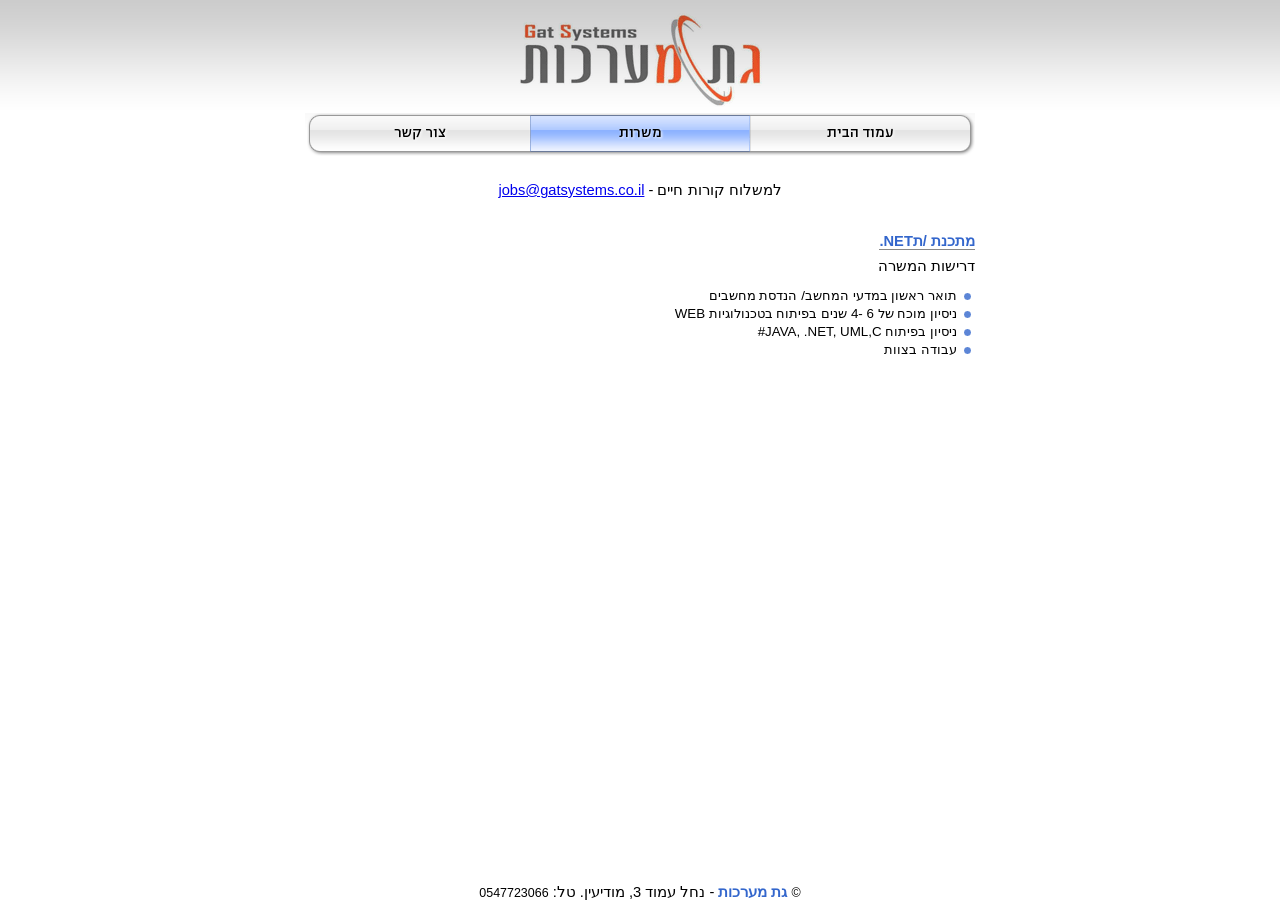
<file: misrot_06.html>
<!DOCTYPE html PUBLIC "-//W3C//DTD XHTML 1.0 Transitional//EN"
        "http://www.w3.org/TR/xhtml1/DTD/xhtml1-transitional.dtd">

<html xmlns="http://www.w3.org/1999/xhtml">

<head>
    <meta http-equiv="content-type" content="text/html;charset=utf-8"/>
    <meta name="generator" content="Adobe GoLive"/>
    <title>גת מערכות - משרות</title>
    <link href="css/style.css" rel="stylesheet" type="text/css" media="all"/>
    <script type="text/javascript">

        function newImage(arg) {
            if (document.images) {
                rslt = new Image();
                rslt.src = arg;
                return rslt;
            }
        }

        function changeImagesArray(array) {
            if (preloadFlag == true) {
                var d = document;
                var img;
                for (var i = 0; i < array.length; i += 2) {
                    img = null;
                    var n = array[i];
                    if (d.images) {
                        img = d.images[n];
                    }
                    if (!img && d.getElementById) {
                        img = d.getElementById(n);
                    }
                    if (img) {
                        img.src = array[i + 1];
                    }
                }
            }
        }

        function changeImages() {
            changeImagesArray(changeImages.arguments);
        }


    </script>
    <script type="text/javascript">
        var preloadFlag = false;

        function preloadImages() {
            if (document.images) {
                pre_lnk_kesher2 = newImage('images/lnk_kesher2.png');
                pre_lnk_kesher3 = newImage('images/lnk_kesher3.png');
                pre_lnk_home2 = newImage('images/lnk_home2.png');
                pre_lnk_home3 = newImage('images/lnk_home3.png');
                preloadFlag = true;
            }
        }

    </script>
</head>

<body onload="preloadImages();">
<div class="main_layout">
    <header class="logo"><img src="images/main_logo.png" alt="גת מערכות" border="0"/></header>
    <nav class="navigation" aria-label="main navigation">
        <div class="links">
            <a href="kesher.html"><img id="lnk_kesher1" onclick="changeImages('lnk_kesher1','images/lnk_kesher3.png');"
                                       onmouseover="changeImages('lnk_kesher1','images/lnk_kesher2.png');return true"
                                       onmouseout="changeImages('lnk_kesher1','images/lnk_kesher1.png');return true"
                                       src="images/lnk_kesher1.png" alt="צור קשר" name="lnk_kesher1" border="0"/></a>
            <a href="misrot.html"><img id="lnk_misrot1" src="images/lnk_misrot3.png" alt="משרות" name="lnk_misrot1"
                                       border="0"/></a>
            <a href="index.html"><img id="lnk_home1" onclick="changeImages('lnk_home1','images/lnk_home3.png');"
                                      onmouseover="changeImages('lnk_home1','images/lnk_home2.png');return true"
                                      onmouseout="changeImages('lnk_home1','images/lnk_home1.png');return true"
                                      src="images/lnk_home1.png" alt="עמוד הבית" name="lnk_home1" border="0"/></a>
        </div>
    </nav>
    <main dir="rtl" class="main"> למשלוח קורות חיים - <a href="mailto:jobs@gatsystems.co.il?subject=.NET Developer">jobs@gatsystems.co.il</a><br/>
        <p>
        <div class="columns">
            <section dir="rtl" class="right">
                <p><a name="_006"></a><span class="job_hl">מתכנת /ת<span dir="ltr">.NET </span></span><br/>
                    דרישות המשרה</p>
                <ul class="jobs">
                    <li>תואר ראשון במדעי המחשב/ הנדסת מחשבים</li>
                    <li>ניסיון מוכח של 6 -4 שנים בפיתוח בטכנולוגיות WEB</li>
                    <li>ניסיון בפיתוח JAVA, .NET, UML,C#</li>
                    <li>עבודה בצוות</li>
                </ul>
            </section>
            <section dir="rtl" class="left"><span class="job_hl"><span dir="ltr"></span></span>
                <p><span class="job_hl"><span dir="ltr"></span></span>
                <p>
            </section>
        </div>
    </main>
    <footer class="bot" dir="rtl"><span class="eng">©</span> <span class="boldblue">גת מערכות</span> - נחל עמוד 3, מודיעין. טל: <span dir="ltr" class="eng">0547723066</span>
    </footer>
</div>
</body>

</html>
</file>
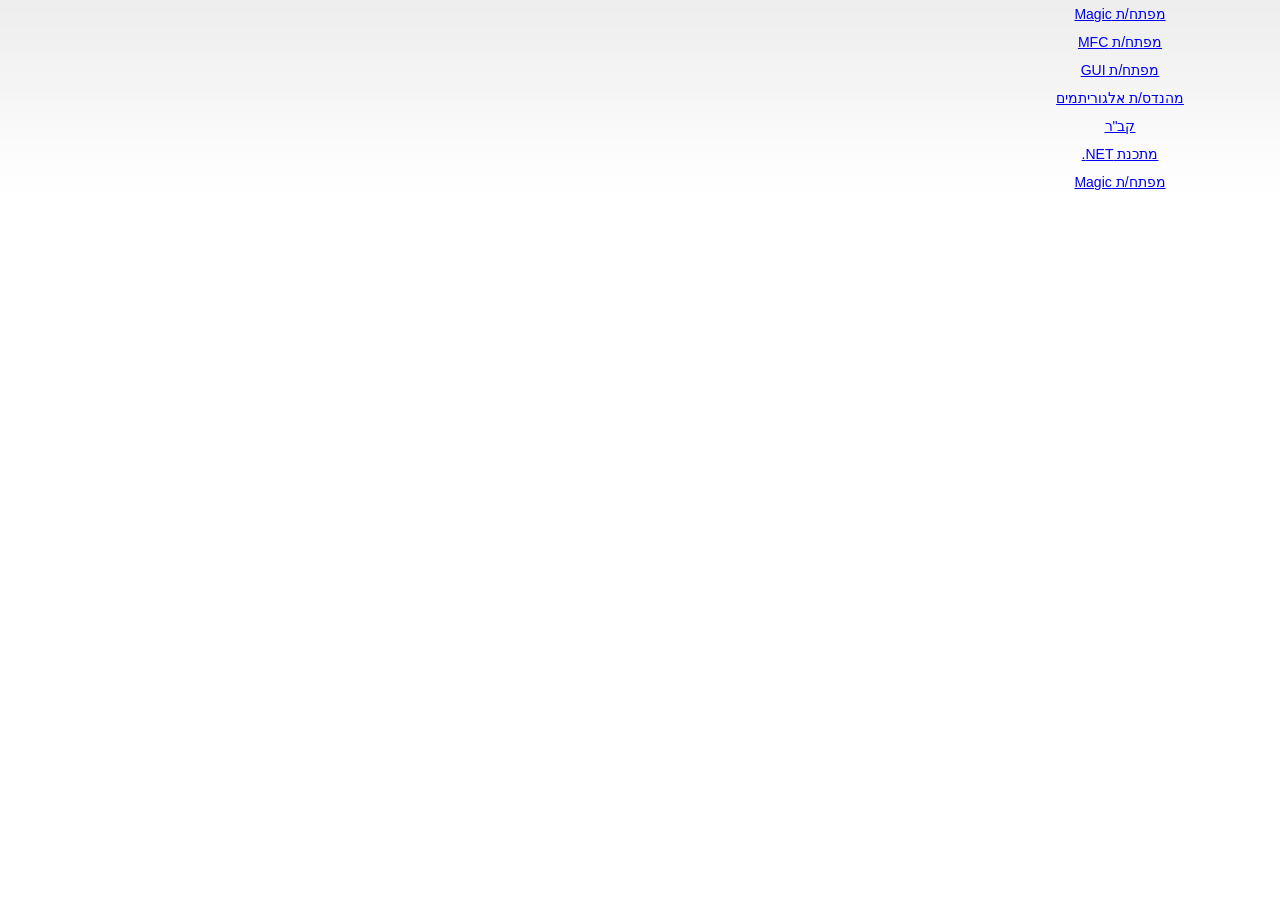
<file: ticker_text.html>
<!DOCTYPE html PUBLIC "-//W3C//DTD XHTML 1.0 Transitional//EN"        "http://www.w3.org/TR/xhtml1/DTD/xhtml1-transitional.dtd"><html xmlns="http://www.w3.org/1999/xhtml"><head>    <meta http-equiv="content-type" content="text/html;charset=utf-8"/>    <meta name="generator" content="Adobe GoLive"/>    <title>ticker</title>    <link href="css/style.css" type="text/css" rel="stylesheet" media="all"/></head><body class="ticker" dir="rtl"><div class="ticker-scroll">    <div class="ticker-track">        <a class="ticker ticker-item" href="misrot_01.html" target="_top">מפתח/ת Magic</a>        <a class="ticker ticker-item" href="misrot_02.html" target="_top">מפתח/ת MFC</a>        <a class="ticker ticker-item" href="misrot_03.html" target="_top">מפתח/ת GUI</a>        <a class="ticker ticker-item" href="misrot_04.html" target="_top">מהנדס/ת אלגוריתמים</a>        <a class="ticker ticker-item" href="misrot_05.html" target="_top">קב"ר</a>        <a class="ticker ticker-item" href="misrot_06.html" target="_top">מתכנת NET.</a>        <a class="ticker ticker-item" href="misrot_01.html" target="_top" aria-hidden="true">מפתח/ת Magic</a>        <a class="ticker ticker-item" href="misrot_02.html" target="_top" aria-hidden="true">מפתח/ת MFC</a>        <a class="ticker ticker-item" href="misrot_03.html" target="_top" aria-hidden="true">מפתח/ת GUI</a>        <a class="ticker ticker-item" href="misrot_04.html" target="_top" aria-hidden="true">מהנדס/ת אלגוריתמים</a>        <a class="ticker ticker-item" href="misrot_05.html" target="_top" aria-hidden="true">קב"ר</a>        <a class="ticker ticker-item" href="misrot_06.html" target="_top" aria-hidden="true">מתכנת NET.</a>    </div></div></body></html>
</file>
<file: css/style.css>
body { color: black; background-color: white; background-image: url(../images/main_bg.png); background-repeat: repeat-x; text-align: center; vertical-align: top; margin: 0; padding: 0 20px; min-height: 100vh; }/* Keep ticker iframe page isolated from site-level flex layout */body:not(.ticker) { display: flex; justify-content: center; }/* Legacy table layout (kept for pages not yet migrated) */table.main_layout { width: 670px; height: auto; margin: 0; padding: 0; }table.main_layout td.logo { text-align: center; vertical-align: top; height: 113px; }table.main_layout td.navigation { text-align: center; vertical-align: top; width: 100%; height: 43px; }table.main_layout td.navigation table.links { text-align: center; vertical-align: top; width: 100%; height: 43px; }table.main_layout td.main { font-size: 11pt; font-family: Arial, Verdana; text-align: center; vertical-align: top; padding-top: 25px; padding-bottom: 25px; }table.main_layout td.main table.columns { width: 670px; }table.main_layout td.main table.columns td.left { font-size: 11pt; font-family: Arial, Verdana; text-align: right; vertical-align: top; width: 50%; padding-right: 20px; }table.main_layout td.main table.columns td.right { font-size: 11pt; font-family: Arial, Verdana; text-align: right; vertical-align: top; width: 50%; padding-left: 20px; }table.main_layout td.bot { font-size: 11pt; font-family: Arial, Verdana; text-align: center; vertical-align: top; }/* Modernized layout */.main_layout { width: 670px; margin: 0 auto; padding: 0; text-align: initial; min-height: 100vh; display: flex; flex-direction: column; }.main_layout .logo { text-align: center; height: 113px; }.main_layout .navigation { text-align: center; width: 100%; min-height: 43px; }.main_layout .links { display: flex; justify-content: center; align-items: flex-start; gap: 0; }.main_layout .main { font-size: 11pt; font-family: Arial, Verdana; text-align: center; padding-top: 25px; padding-bottom: 25px; flex: 1 0 auto; }.main_layout .columns { width: 670px; display: flex; }.main_layout .columns .left,.main_layout .columns .right { box-sizing: border-box; font-size: 11pt; font-family: Arial, Verdana; text-align: right; vertical-align: top; width: 50%; }.main_layout .columns .left { padding-right: 20px; }.main_layout .columns .right { padding-left: 20px; }.main_layout .bot { font-size: 11pt; font-family: Arial, Verdana; text-align: center; margin-top: auto; }.bold { font-family: Arial, Verdana; font-weight: bold; }.boldblue { color: #36c; font-family: Arial, Verdana; font-weight: bold; }.job_hl { color: #36c; font-family: Arial, Verdana; font-weight: bold; line-height: 200%; border-bottom: 1px solid #888; }ul { margin: 0 18px 0 0; padding: 0; list-style-image: url(../images/bull1.png); }li { padding-bottom: 5px; }ul.jobs { font-size: 10pt; list-style-image: url(../images/bull1.png); margin: 0 18px 0 0; padding: 0; }ul.jobs li { padding-bottom: 3px; }.eng { font-size: 85%; }iframe.ticker { width: 310px; height: 151px; margin: 0; padding: 0; border: solid 1px #666; cursor: pointer; }body.ticker { background-color: transparent; background-image: url(../images/ticker_bg.png); background-repeat: repeat-x; margin: 0; padding: 0; cursor: pointer; }/* Modern ticker replacement for marquee */.ticker-scroll { width: 290px; height: 191px; margin: 0 15px; overflow: hidden; }.ticker-track { display: flex; flex-direction: column; animation: ticker-up 14s linear infinite; }.ticker-scroll:hover .ticker-track { animation-play-state: paused; }.ticker-item { display: block; font-size: 14px; font-family: Arial, Verdana; line-height: 2; }@keyframes ticker-up {	0% { transform: translateY(0); }	100% { transform: translateY(-50%); }}.job_hl a,.job_hl a:-webkit-any-link {	text-decoration: none;	color: inherit;}.job_hl a:hover {	text-decoration: none;}
</file>
